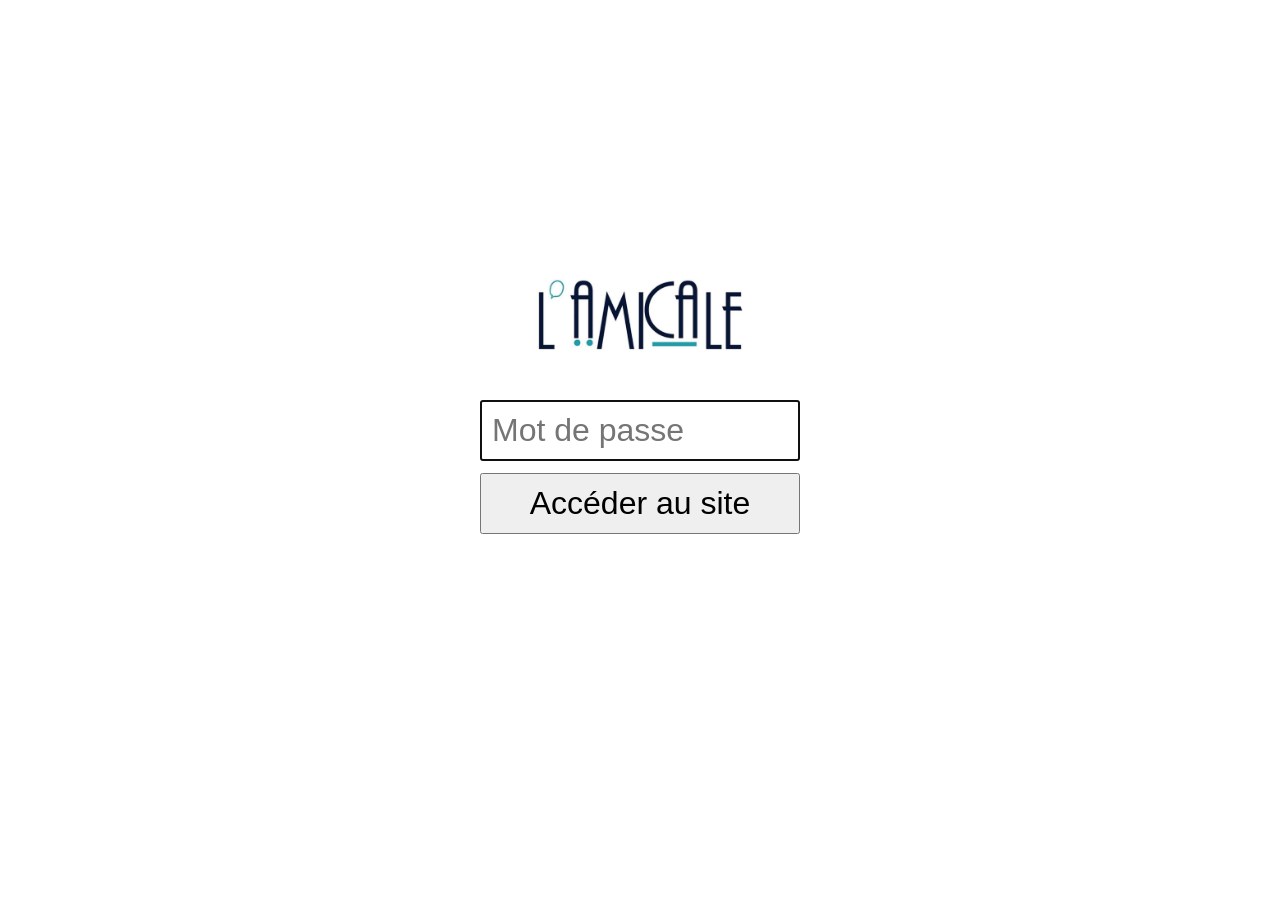
<file: index.html>
<!DOCTYPE html>
<html lang="fr">
<head>
  <meta charset="UTF-8">
  <meta name="viewport" content="width=device-width, initial-scale=1">
  <title>Partenaires Amicale — Accès</title>
  <link rel="stylesheet" href="style.css">
  <style>
    body {
      display: flex;
      align-items: center;
      justify-content: center;
      min-height: 100vh;
      margin: 0;
    }
    .login-box {
      text-align: center;
      padding: 24px;
      max-width: 320px;
      width: 100%;
    }
    .login-box img {
      max-width: 220px;
      width: 100%;
      height: auto;
      margin-bottom: 24px;
    }
    .login-box input[type="password"] {
      width: 100%;
      box-sizing: border-box;
      padding: 10px;
      font-size: 1rem;
      margin-bottom: 12px;
    }
    .login-box button {
      width: 100%;
      padding: 10px;
      font-size: 1rem;
      cursor: pointer;
    }
    #erreur {
      color: #c0392b;
      margin-top: 12px;
      min-height: 1.2em;
    }
  </style>
</head>
<body>

  <div class="login-box">
    <img src="image.png" alt="Logo de l'Amicale">
    <form id="loginForm" onsubmit="return verifierMotDePasse();">
      <input type="password" id="motDePasse" placeholder="Mot de passe" autofocus>
      <button type="submit">Accéder au site</button>
    </form>
    <p id="erreur"></p>
  </div>

  <script>
    const MOT_DE_PASSE = "gmva";

    function verifierMotDePasse() {
      const saisie = document.getElementById("motDePasse").value.trim();
      const erreurEl = document.getElementById("erreur");

      if (saisie === MOT_DE_PASSE) {
        // Mémorise l'accès pour le reste de la session de navigation, et ajoute
        // aussi "?auth=1" dans l'URL pour que ça marche même si le stockage
        // n'est pas partagé entre les deux pages (cas de certains navigateurs
        // en ouverture locale des fichiers, sans serveur web).
        sessionStorage.setItem("gmva_auth", "ok");
        window.location.href = "modal_menu.html?auth=1";
      } else {
        erreurEl.textContent = "Mot de passe incorrect.";
        document.getElementById("motDePasse").value = "";
        document.getElementById("motDePasse").focus();
      }
      return false; // empêche le rechargement de la page par le formulaire
    }
  </script>

</body>
</html>
</file>
<file: style.css>
html { font-size: 200%; }

body {
    font-family: Arial, sans-serif;
    margin: 20px;
}

input, select, button, textarea {
    font-size: 1rem;
    font-family: inherit;
    padding: 10px;
    margin-right: 10px;
    margin-bottom: 20px;
}

ul {
    list-style: none;
    padding: 0;
}

li {
    padding: 8px;
    border-bottom: 1px solid #ddd;
}

a {
  color: rgb(2, 50, 95); /* couleur du texte du lien */
  text-decoration: none; /* enlève le soulignement si tu veux */
  font-weight: bold; /* facultatif : rend le texte plus visible */
}

a:hover {
  color: rgb(232, 117, 109); /* couleur quand on survole avec la souris */
  text-decoration: underline; /* effet visuel au survol */
}

.menu {
    color : white ;
    font-weight : bold ;
    background-color : rgb(232, 117, 109) ;
}

.reinitialisation{
    color : white ;
    font-weight : bold ;
    background-color: rgb(2, 50, 95);
}

#modal {
    display: none;
    position: fixed;
    top: 20%;
    left: 30%;
    width: 40%;
    padding: 20px;
    background: white;
    border: 1px solid #aaa;
    box-shadow: 0 0 10px #000;
    z-index: 1000;
    max-height: 70vh;
    overflow-y: auto;
}

#overlay {
    display: none;
    position: fixed;
    top: 0; left: 0;
    width: 100%;
    height: 100%;
    background: black;
    opacity: 0.5;
    z-index: 999;
}

img {
    width : 200px;
    padding: 10px;

}
#map { height: 480px; width: 100%; margin: 16px 0; border-radius: 8px; z-index: 0; }
.leaflet-popup-content { min-width: 180px; }
.popup-titre { font-weight: bold; margin-bottom: 4px; display: block; }
.popup-lien-fiche { display: inline-block; margin-top: 6px; cursor: pointer; color: #06c; text-decoration: underline; background: none; border: none; padding: 0; font: inherit; }
</file>
